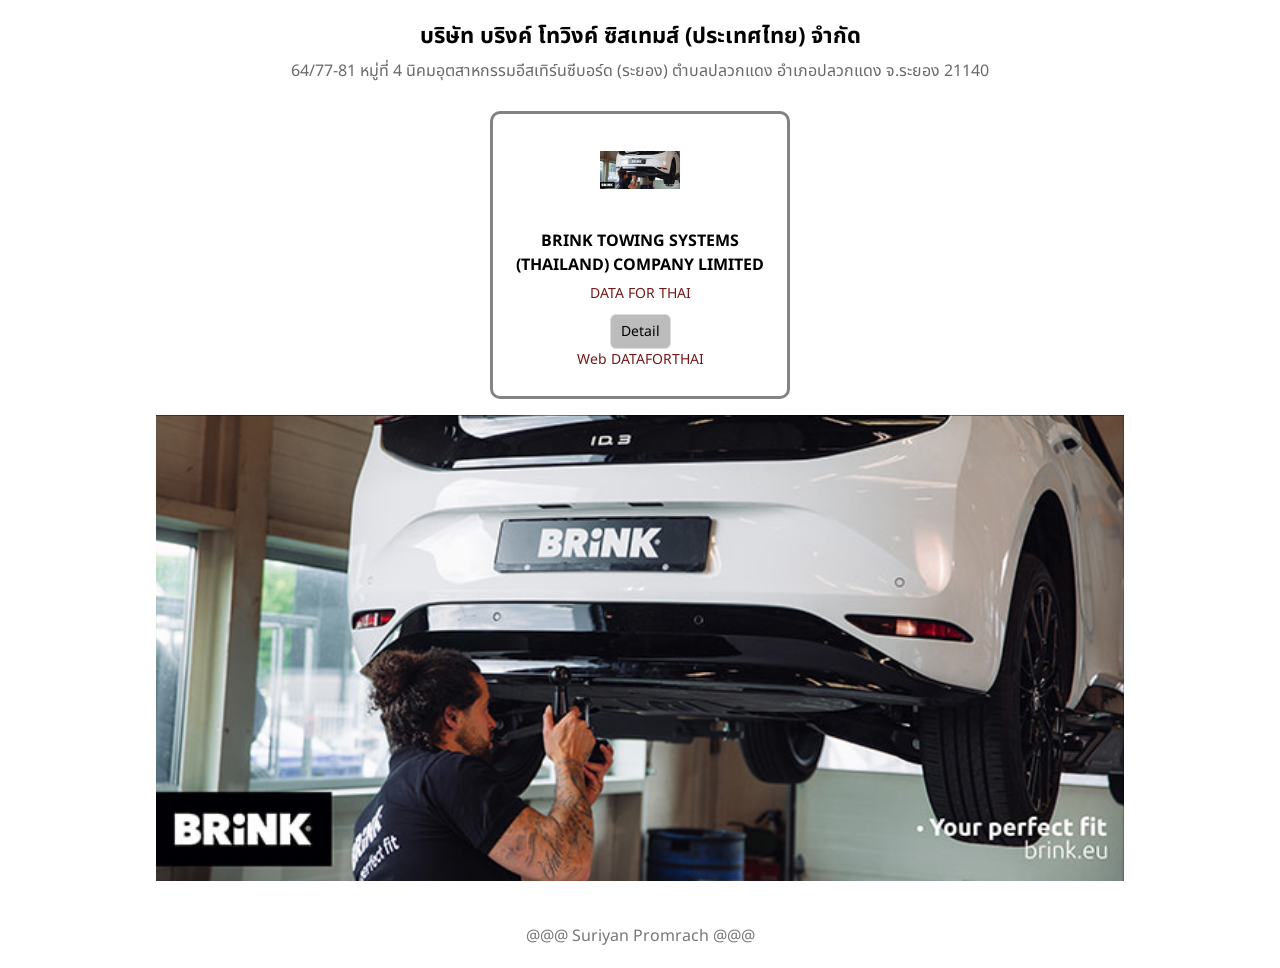
<file: index.html>
<!DOCTYPE html>
<html lang="th">
<head>
    <meta charset="utf-8">
    <meta name="viewport" content="width=device-width, initial-scale = 1">
    <title>แนะนำบริษัท</title>
    <link rel="preconnect" href="https://fonts.googleapis.com">
    <link rel="preconnect" href="https://fonts.gstatic.com" crossorigin>
    <link href="https://fonts.googleapis.com/css2?family=Noto+Sans+Thai:wght@100..900&display=swap" rel="stylesheet">
    <link rel="stylesheet" href="styles.css">
</head>
<body>
    <header>
        <h1>บริษัท บริงค์ โทวิงค์ ซิสเทมส์ (ประเทศไทย) จำกัด</h1>
        <p>64/77-81 หมู่ที่ 4 นิคมอุตสาหกรรมอีสเทิร์นซีบอร์ด (ระยอง) ตำบลปลวกแดง อำเภอปลวกแดง จ.ระยอง 21140</p>
    </header>

    <main>
        <div class="card">
           
            <img src="brink.png" alt="brink" class="logo-small">
            <h2>BRINK TOWING SYSTEMS (THAILAND) COMPANY LIMITED</h2>
            <p> DATA FOR THAI </p>
            <button id="butOpen">Detail</button>
            <p> Web DATAFORTHAI </p>
        </div>

        <!-- ภาพใหญ่ด้านล่าง -->
        <div class="big-image-box">
            <img src="brink.png" alt="brink Large" class="big-image">
        </div>
    </main>

    <div id="overlay">
        <div class="overlay-box">
            <img src="brink.png" alt="logo brink">
            <h2>ข้อมูลของบริษัท</h2>
            <p>นำเข้า หรือซื้อวัตถุดิบ ชุดสายสำหรับต่อพ่วงอุปกรณ์</p>
            <a href="https://www.dataforthai.com/company/0105560056218/">บริษัท บริงค์ โทวิงค์ ซิสเทมส์ (ประเทศไทย) จำกัด (Click)</a>
            <button id="butClose">ปิด</button>
        </div>
    </div>

    <footer>
        @@@ Suriyan Promrach @@@
    </footer>

    <script>
        document.addEventListener('DOMContentLoaded', function () {
            const overlay = document.getElementById('overlay');
            const btnOpen  = document.getElementById('butOpen');
            const btnClose = document.getElementById('butClose');

            if (!overlay || !btnOpen || !btnClose) {
                console.error('Missing element(s):', { overlay, btnOpen, btnClose });
                return;
            }

            btnOpen.addEventListener('click', () => {
                overlay.classList.add('open');
                document.body.style.overflow = 'hidden';
            });

            btnClose.addEventListener('click', (e) => {
                e.stopPropagation();
                overlay.classList.remove('open');
                document.body.style.overflow = '';
            });

            overlay.addEventListener('click', (e) => {
                const target = e.target;
                const box = target.closest ? target.closest('.overlay-box') : null;

                if (!box) {
                    overlay.classList.remove('open');
                    document.body.style.overflow = '';
                }
            });
        });
    </script>
</body>
</html>
</file>
<file: styles.css>
body {
    font-family: "Noto Sans Thai", sans-serif;
    margin: 0;
    padding: 0;
    box-sizing: border-box;
}

header {
    text-align: center;
    padding: 20px 16px 12px;
}

header h1 {
    margin: 0 0 6px;
    font-size: 22px;
}

header p {
    margin: 0;
    color: rgb(105, 105, 105);
    font-size: 16px;
}

main {
    display: flex;
    flex-wrap: wrap;
    justify-content: center;
    padding: 16px;
    gap: 16px;
}

.card {
    border: 3px solid #838383;
    border-radius: 10px;
    padding: 16px;
    text-align: center;
    box-sizing: border-box;
    width: 100%;      /* default สำหรับมือถือ: คอลัมน์เดียว */
    max-width: 300px; /* จำกัดขนาดไม่ให้ใหญ่เกินไป */
}

.card img {
    width: 80px;
    height: 80px;
    object-fit: contain;
}

.card h2 {
    margin: 12px 0 6px;
    font-size: 16px;
}

.card p {
    margin: 0 0 10px;
    font-size: 14px;
    color: #731919;
}

.card button {
    font-family: "Noto Sans Thai", sans-serif;
    border: 1px solid #ddd;
    background: rgb(188, 188, 188);
    padding: 6px 10px;
    border-radius: 6px;
    font-size: 14px;
}

#overlay {
    position: fixed;
    inset: 0;
    display: none;
    justify-content: center;
    align-items: center;
    background: rgba(0,0,0,0.6);
    padding: 10px;
}

#overlay.open {
    display: flex;
}

.overlay-box {
    background: #fff;
    border: 1px solid #ddd;
    border-radius: 8px;
    padding: 16px;
    text-align: center;
    width: 100%;
    max-width: 320px;
    box-sizing: border-box;
}

.overlay-box img {
    width: 100px;
    height: 100px;
    object-fit: contain;
}

.overlay-box h2 {
    margin: 10px 0 6px;
    font-size: 18px;
}

.overlay-box p {
    margin: 0 0 12px;
    color: hwb(0 11% 83%);
    font-size: 14px;
}

.overlay-box a,
.overlay-box button {
    display: inline-block;
    margin: 4px;
    padding: 6px 12px;
    border: 1px solid hsl(0, 40%, 6%);
    border-radius: 6px;
    background: #fff;
    color: hsl(33, 80%, 52%);
    text-decoration: none;
    cursor: pointer;
    font-size: 14px;
}

footer {
    text-align: center;
    color: #777;
    font-size: 16px;
    padding: 20px 0;
}

/* Media Queries สำหรับแท็บเล็ตและ desktop */
@media (min-width: 600px) {
    .card {
        width: calc(50% - 16px); /* 2 คอลัมน์ */
    }
}

@media (min-width: 900px) {
    .card {
        width: calc(33.33% - 16px); /* 3 คอลัมน์ */
    }
}

/* Media Queries สำหรับมือถือเล็ก */
@media (max-width: 480px) {
    header h1 {
        font-size: 20px;
    }

    header p {
        font-size: 14px;
    }

    .card h2 {
        font-size: 15px;
    }

    .card p, .card button {
        font-size: 13px;
    }

    .overlay-box h2 {
        font-size: 16px;
    }

    .overlay-box p, .overlay-box a, .overlay-box button {
        font-size: 13px;
    }

    footer {
        font-size: 14px;
    }
}
</file>
